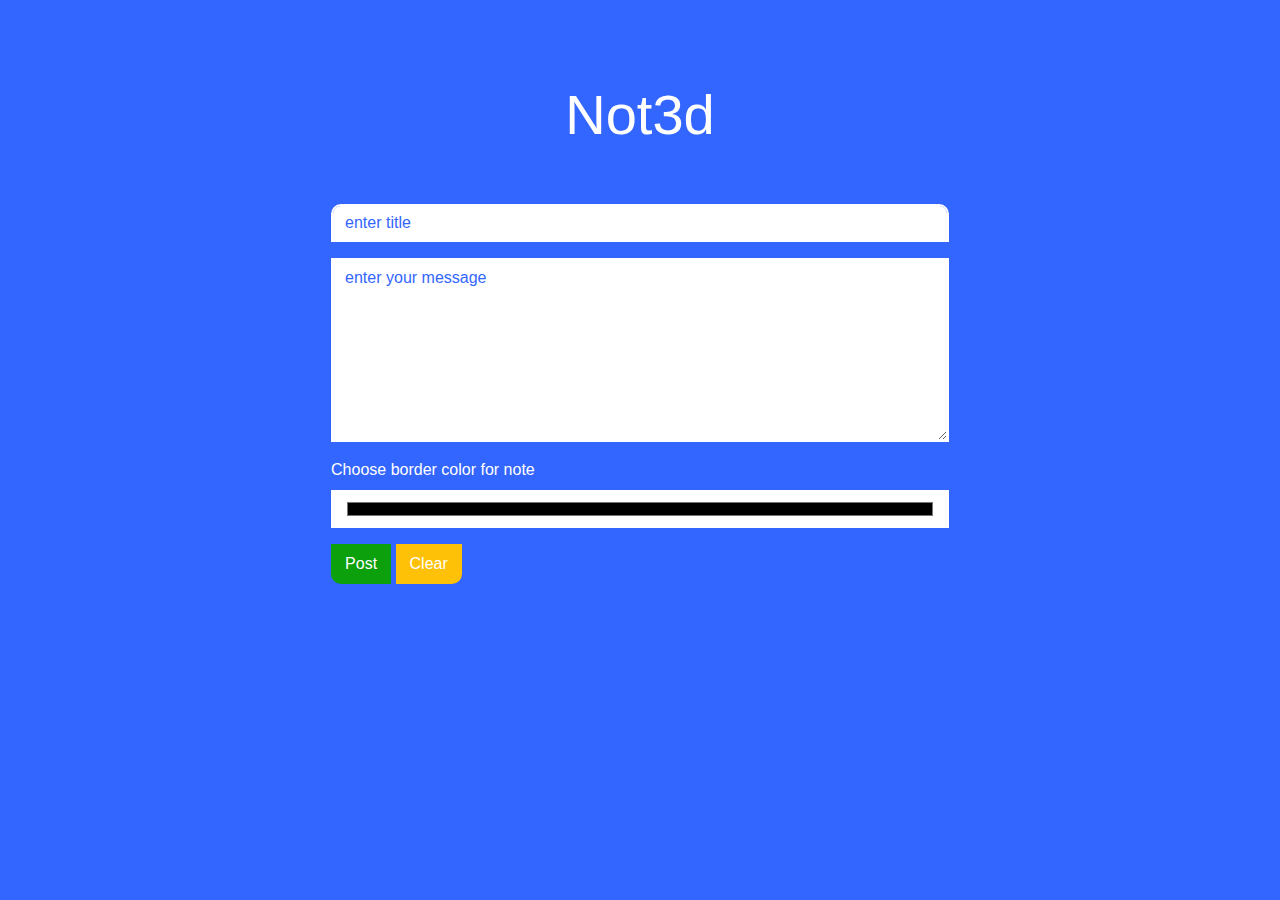
<file: index.html>
<!DOCTYPE html>
<html>
    <head>
        <title>Note Taking App</title>

        <!-- bootstrap css -->
        <link rel="stylesheet" type="text/css" href="bootstrap/css/bootstrap.min.css">

        <!-- custom css -->
        <link rel="stylesheet" type="text/css" href="css/style.css">
    </head>
    <body>
    	<!-- note app interface -->
        <div class="container">
        	<h1 class="pb-5 display-4" id="header">Not3d</h1>
            <div class="row">
            	<div class="col-md-2 col-sm-12"></div>
                <div class="col-md-8 col-sm-12 pb-5 take-note">
                    <form>
                        <div class="form-group">
                            <input id="title" class="form-control" type="text" placeholder="enter title">
                        </div>
                        <div class="form-group">
                            <textarea id="message" class="form-control" id="exampleFormControlTextarea1" rows="7" placeholder="enter your message"></textarea>
                        </div>
                        <div class="form-group">
                            <label>Choose border color for note</label>
                            <input id="color" class="form-control" type="color">
                        </div>
                        <button id="post" type="submit" class="btn">Post</button>
                        <button id="clear" type="submit" class="btn">Clear</button>
                    </form>
                </div>
                <div class="col-md-2 col-sm-12"></div>
            </div>
            <div class="col-md-12 col-sm-12 py-3 display"></div>

            <!-- Modal -->
            <div class="modal mod1 fade" id="exampleModalCenter" tabindex="-1" role="dialog" aria-labelledby="exampleModalCenterTitle" aria-hidden="true">
            	<div class="modal-dialog modal-dialog-centered" role="document">
            		<div class="modal-content">
            			<div class="modal-header">
            				<button type="button" class="close" data-dismiss="modal" aria-label="Close">
            					<span aria-hidden="true">&times;</span>
            				</button>
            			</div>
            			<div class="modal-body text-center">
            				Are you sure you want to delete note?
            			</div>
            			<div class="modal-footer">
            				<button type="button" id="yes" class="btn" data-toggle="modal" data-target="#exampleModalCenter1" data-dismiss="modal">Yeah sure!</button>
            				<button type="button" id="no" class="btn btn-secondary" data-dismiss="modal">No</button>
            			</div>
            		</div>
            	</div>
            </div>

            <!-- Modal -->
            <div class="modal mod2 fade" id="exampleModalCenter1" tabindex="-1" role="dialog" aria-labelledby="exampleModalCenterTitle" aria-hidden="true">
            	<div class="modal-dialog modal-dialog-centered" role="document">
            		<div class="modal-content">
            			<div class="modal-header">
            				<button type="button" class="close" data-dismiss="modal" aria-label="Close">
            					<span aria-hidden="true">&times;</span>
            				</button>
            			</div>
            			<div class="modal-body del text-center">
            				<h1>Delete Successful</h1>
            			</div>
            			<div class="modal-footer">
            				<button type="button" id="close" class="btn" data-dismiss="modal">Close</button>
            			</div>
            		</div>
            	</div>
            </div>

        </div>
        

        <!-- jquery.min.js -->
        <script src="bootstrap/js/jquery.min.js"></script>
        <!-- popper.min.js -->
        <script src="bootstrap/js/popper.min.js"></script>
        <!-- bootstrap.min.js -->
        <script src="bootstrap/js/bootstrap.min.js"></script>

        <!-- custom js -->
        <script src="js/main.js"></script>

    </body>
</html>
</file>
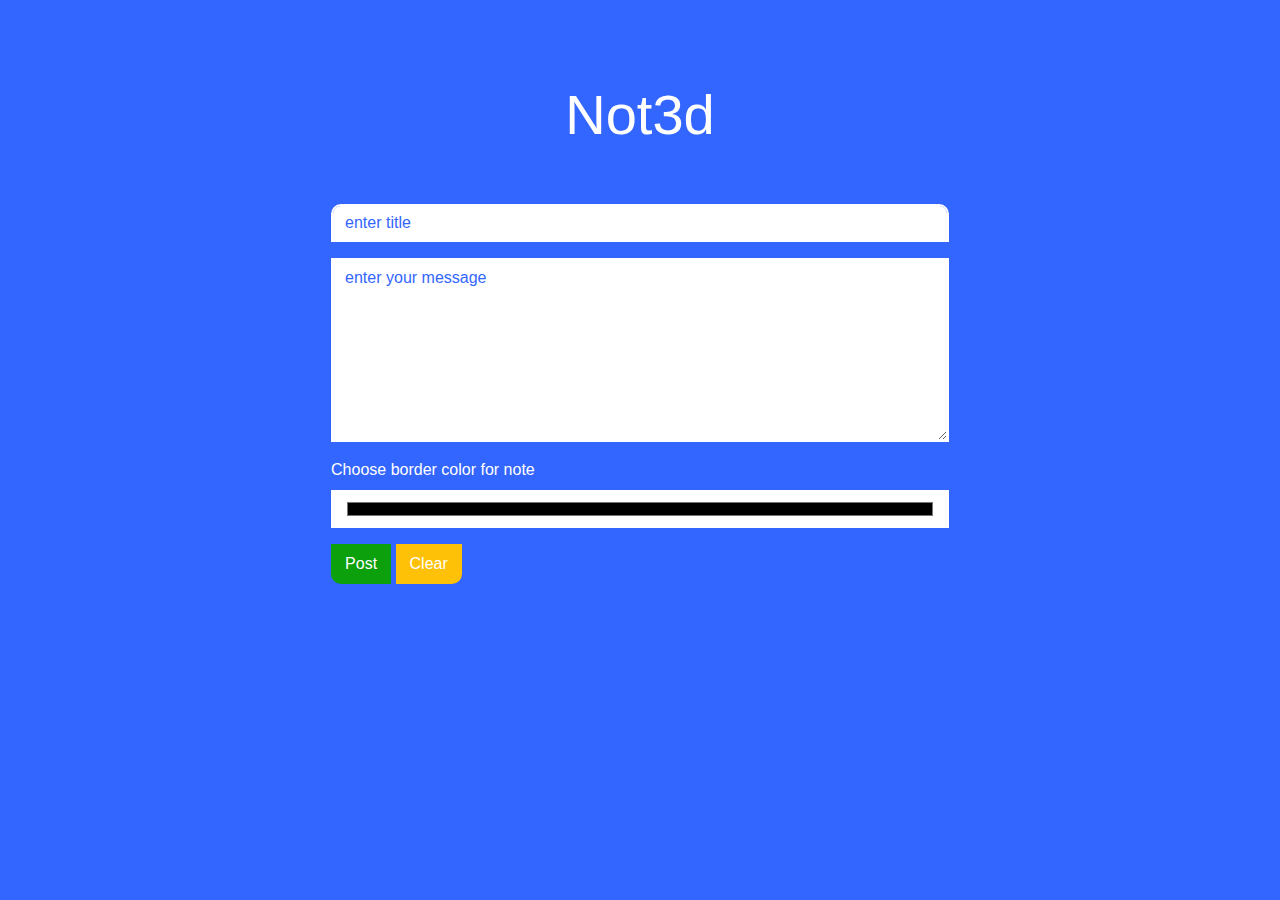
<file: note.html>
<!DOCTYPE html>
<html>
    <head>
        <title>Note Taking App</title>

        <!-- bootstrap css -->
        <link rel="stylesheet" type="text/css" href="bootstrap/css/bootstrap.min.css">

        <!-- custom css -->
        <link rel="stylesheet" type="text/css" href="css/style.css">
    </head>
    <body>
    	<!-- note app interface -->
        <div class="container">
        	<h1 class="pb-5 display-4" id="header">Not3d</h1>
            <div class="row">
            	<div class="col-md-2 col-sm-12"></div>
                <div class="col-md-8 col-sm-12 pb-5 take-note">
                    <form>
                        <div class="form-group">
                            <input id="title" class="form-control" type="text" placeholder="enter title">
                        </div>
                        <div class="form-group">
                            <textarea id="message" class="form-control" id="exampleFormControlTextarea1" rows="7" placeholder="enter your message"></textarea>
                        </div>
                        <div class="form-group">
                            <label>Choose border color for note</label>
                            <input id="color" class="form-control" type="color">
                        </div>
                        <button id="post" type="submit" class="btn">Post</button>
                        <button id="clear" type="submit" class="btn">Clear</button>
                    </form>
                </div>
                <div class="col-md-2 col-sm-12"></div>
            </div>
            <div class="col-md-12 col-sm-12 py-3 display"></div>

            <!-- Modal -->
            <div class="modal mod1 fade" id="exampleModalCenter" tabindex="-1" role="dialog" aria-labelledby="exampleModalCenterTitle" aria-hidden="true">
            	<div class="modal-dialog modal-dialog-centered" role="document">
            		<div class="modal-content">
            			<div class="modal-header">
            				<button type="button" class="close" data-dismiss="modal" aria-label="Close">
            					<span aria-hidden="true">&times;</span>
            				</button>
            			</div>
            			<div class="modal-body text-center">
            				Are you sure you want to delete note?
            			</div>
            			<div class="modal-footer">
            				<button type="button" id="yes" class="btn" data-toggle="modal" data-target="#exampleModalCenter1" data-dismiss="modal">Yeah sure!</button>
            				<button type="button" id="no" class="btn btn-secondary" data-dismiss="modal">No</button>
            			</div>
            		</div>
            	</div>
            </div>

            <!-- Modal -->
            <div class="modal mod2 fade" id="exampleModalCenter1" tabindex="-1" role="dialog" aria-labelledby="exampleModalCenterTitle" aria-hidden="true">
            	<div class="modal-dialog modal-dialog-centered" role="document">
            		<div class="modal-content">
            			<div class="modal-header">
            				<button type="button" class="close" data-dismiss="modal" aria-label="Close">
            					<span aria-hidden="true">&times;</span>
            				</button>
            			</div>
            			<div class="modal-body del text-center">
            				<h1>Delete Successful</h1>
            			</div>
            			<div class="modal-footer">
            				<button type="button" id="close" class="btn" data-dismiss="modal">Close</button>
            			</div>
            		</div>
            	</div>
            </div>

        </div>
        

        <!-- jquery.min.js -->
        <script src="bootstrap/js/jquery.min.js"></script>
        <!-- popper.min.js -->
        <script src="bootstrap/js/popper.min.js"></script>
        <!-- bootstrap.min.js -->
        <script src="bootstrap/js/bootstrap.min.js"></script>

        <!-- custom js -->
        <script src="js/main.js"></script>

    </body>
</html>
</file>
<file: css/style.css>
* {
			    margin: 0;
			    padding: 0;
			    box-sizing: border-box;
			    font-family: Arial, Helvetica, sans-serif;
			}

			body {
				background: #3366ff;
				color: #fff;
			}

			.container {
			    padding: 9vh 2vw 2vh 2vw;
			}

			#header {
				font-weight: 400;
				font-family: 'Segoe UI', Tahoma, Geneva, Verdana, sans-serif;
				text-align: center;
			}

			#title {
			    border-radius: 10px 10px 0 0;
			    border: 2px solid #fff;
			}

			#title::placeholder {
			    color: #3366ff;
			    font-family: 'Segoe UI', Tahoma, Geneva, Verdana, sans-serif;
			}

			#message {
			    border-radius: 0;
			    border: 2px solid #fff;
			}

			#message::placeholder {
			    color: #3366ff;
			    font-family: 'Segoe UI', Tahoma, Geneva, Verdana, sans-serif;
			}

			#color {
			    border-radius: 0;
			    border: 2px solid #fff;
			}

			.take-note {
			    padding: 0 5vw;
			}

			#post {
			    background: #0da00d;
			    color: #fff;
			    border-radius: 0 0 0 10px;
			    border: 2px solid #0da00d;
			    font-family: 'Segoe UI', Tahoma, Geneva, Verdana, sans-serif;
			}

			#clear {
			    background: #ffc107;
			    color: #fff;
			    border-radius: 0 0 10px 0;
			    border: 2px solid #ffc107;
			    font-family: 'Segoe UI', Tahoma, Geneva, Verdana, sans-serif;
			}

			.mod1 {
				color: #666;
			}

			.mod2 {
				color: #0da00d;
			}

			.modal-header {
				border-bottom: none;
			}

			.modal-body {
				font-size: 1.3em;
			}

			.modal-footer {
				border-top: none;
			}

			#yes {
			    background: #0da00d;
			    color: #fff;
			    border-radius: 10px 0 0 10px;
			    border: 2px solid #0da00d;
			    font-family: 'Segoe UI', Tahoma, Geneva, Verdana, sans-serif;
			}

			#no {
			    color: #fff;
			    border-radius: 0 10px 10px 0;
			    border: 2px solid #6c757d;
			    font-family: 'Segoe UI', Tahoma, Geneva, Verdana, sans-serif;
			}

			#close {
				background: #0da00d;
			    color: #fff;
			    border-radius: 10px;
			    border: 2px solid #0da00d;
			    font-family: 'Segoe UI', Tahoma, Geneva, Verdana, sans-serif;
			}
</file>
